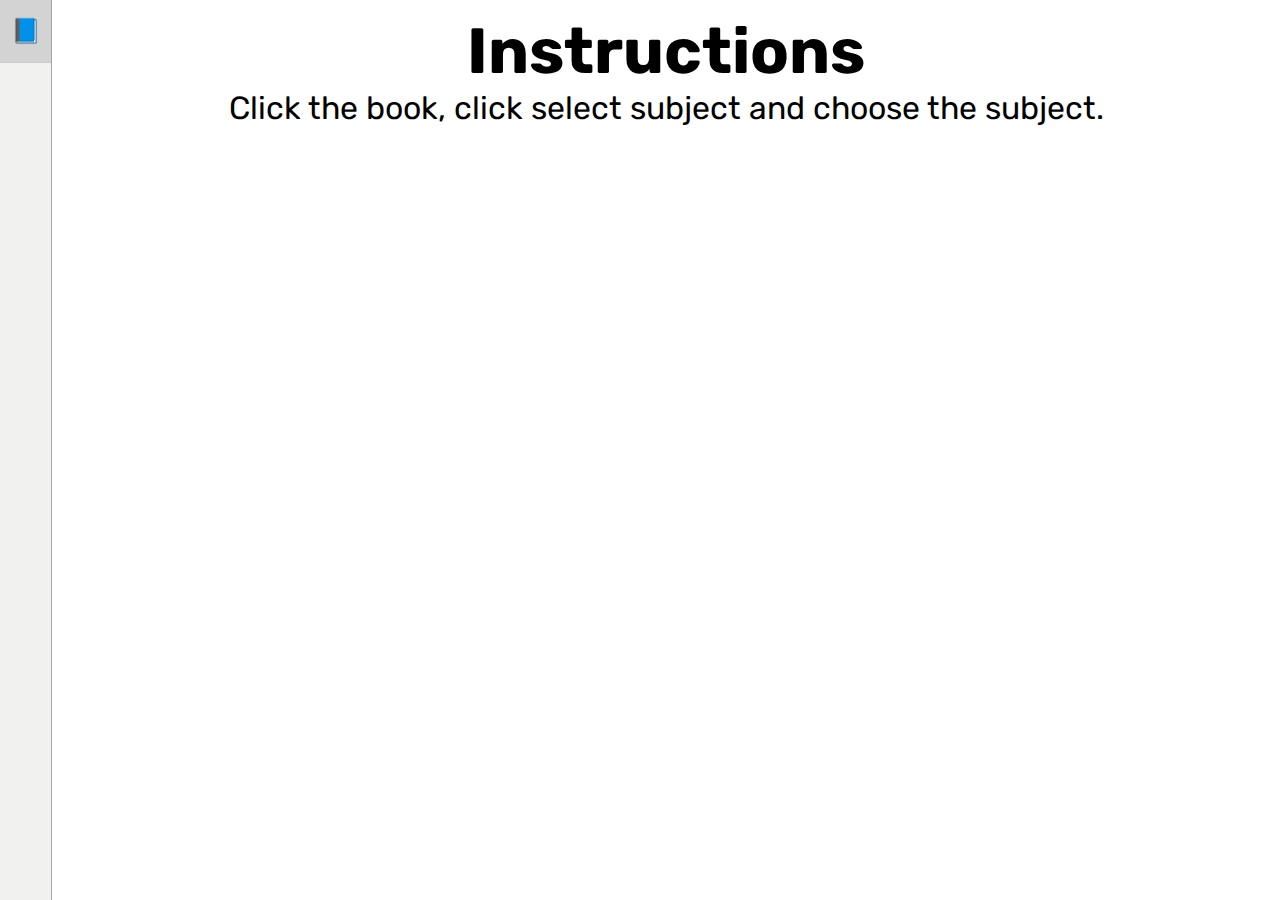
<file: index.html>
<!DOCTYPE html>

<html>

<head>
    <title>Notes〡Home</title>
    <link rel="stylesheet" type="text/css" href="index.css">
    <link rel="icon" href="co.png">
</head>
<body>          
    
    <div class="sidebarbutton">
        <button id="sidebarbutton">📘</button>
    </div>

    <div class="sidebar" id="inactive">
        <button class="subject-selector" id="inactive">Select Subject</button>
        <div id="inactive" class="dropdownbuttons">
            <button onclick="window.location.href='./index.html'" id="subject">Return Home</button>
            <button onclick="window.location.href='./Subjects/Biology/index.html'" id="subject">Biology</button>
            <button onclick="window.location.href='./Subjects/Chemistry/index.html'" id="subject">Chemistry</button>
        </div>
    </div>

    <div class="maincontent">
        <h1>Instructions</h1>
        <p>Click the book, click select subject and choose the subject.</p>
    </div>


</body>


<script>
const sidebar = document.querySelector('.sidebar');
const sidebarButtonOpener = document.getElementById('sidebarbutton')
sidebarButtonOpener.addEventListener('click', () => {
    if(sidebar.getAttribute('id') === 'inactive') {
        sidebar.setAttribute('id', 'active');
        sidebarButtonOpener.innerHTML = '📖'
    } else {
        sidebar.setAttribute('id', 'inactive');
        sidebarButtonOpener.innerHTML = '📘'
    }
});

const subjectSelector = document.querySelector('.subject-selector')
const dropdowndiv = document.querySelector('.dropdownbuttons')
subjectSelector.addEventListener('click', () => {
    if(dropdowndiv.getAttribute('id') === 'inactive') {
        dropdowndiv.setAttribute('id', 'active')
    } else {
        dropdowndiv.setAttribute('id', 'inactive')
    }
})
</script>


</html>
</file>
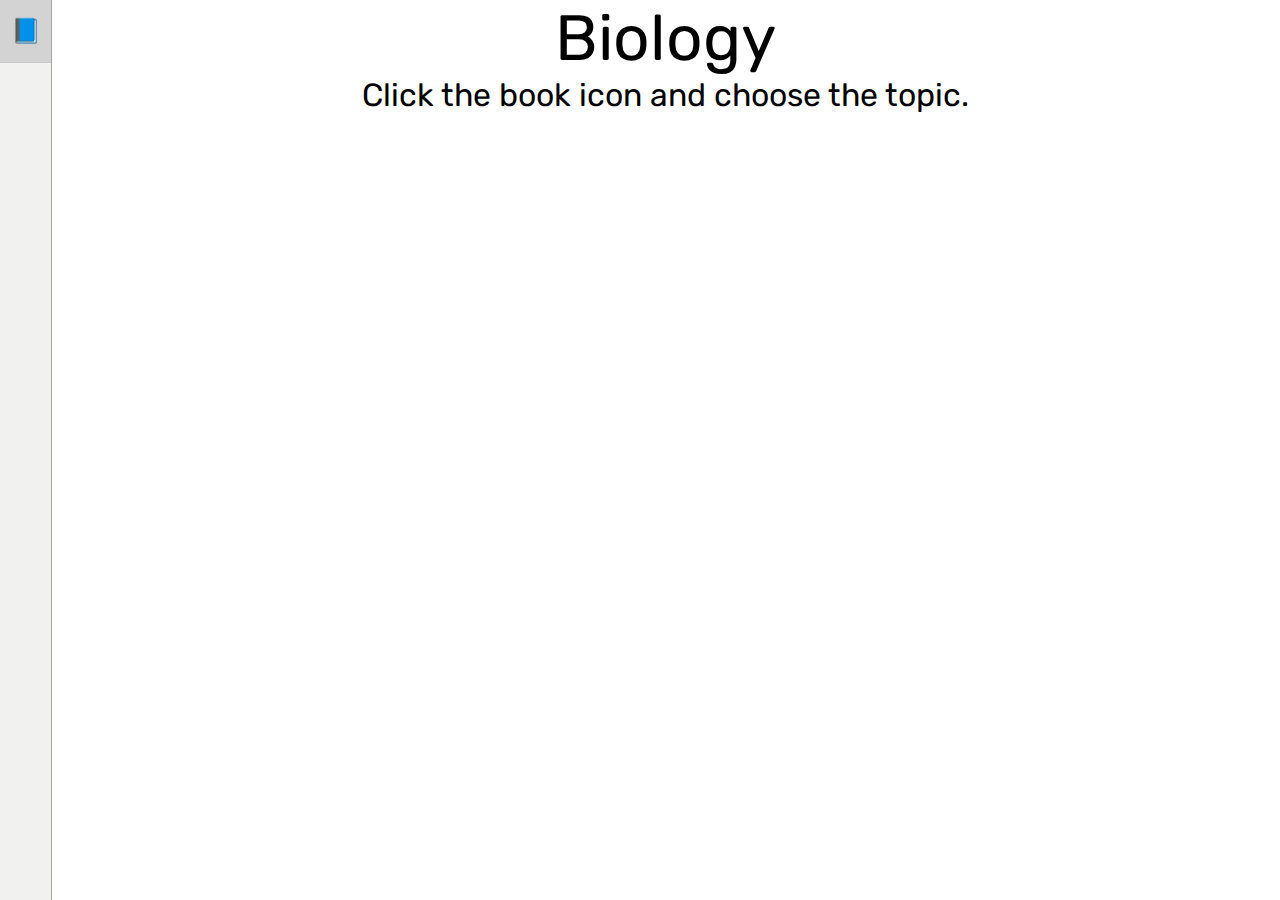
<file: Subjects/Biology/index.html>
<!DOCTYPE html>

<html>

<head>
    <title>Notes〡Biology   </title>
    <link rel="stylesheet" type="text/css" href="index.css">
    <link rel="icon" href="../../co.png">
</head>
<body>          
    
    <div class="sidebarbutton">
        <button id="sidebarbutton">📘</button>
    </div>

    <div class="sidebar" id="inactive">
        <button class="subject-selector" id="inactive">Change Subject</button>
        <div id="inactive" class="dropdownbuttons">
            <button onclick="window.location.href='../../index.html'" id="subject">Return Home</button>
            <button onclick="window.location.href='../../Subjects/Chemistry/index.html'" id="subject">Chemistry</button>
        </div>
        <p><br><br>Topic Selection<br><br></p>
        <button class="spec-topic-selector" id="inactive">Specification</button>
        <button class="nvlo-topic-selector" id="inactive">Nature and Variety of Living Organisms</button>
        <button class="sflo-topic-selector" id="inactive">Structure and Functions in Living Organisms</button>
        <button class="ri-topic-selector" id="inactive">Reproduction and Inheritance</button>
        <button class="ee-topic-selector" id="inactive">Ecology and the Environment</button>
        <button class="ubr-topic-selector" id="inactive">Use of Biological Resources</button>
    </div>

    <div class="maincontent">
        
        <div class="welcome-content" id="activecontent">
            <h1>Biology</h1>
            <p>Click the book icon and choose the topic.</p>
        </div>

        <div class="specification-content" id="inactivecontent">
            <p>Unfinished Specification.</p>
        </div>

        <div class="nvlo-content" id="inactivecontent">
            <p><strong>Nature and Variety of Living Organisms</strong></p>
            <h5 style="text-align: center;"><br><strong>Contents: </strong></h5>
            <h5>
            <a href="#1.1">1.1 Characteristics of living organisms</a><br>
            <a href="#1.2">1.2 Eukaryotes</a><br>
            <a href="#1.3">1.3 Prokaryotes</a><br>
            <a href="#1.4">1.4 Pathogens</a><br>
            <a href="#keydefinitionsnvlo">Key Definitions</a><br>
            <p style="text-align: center;"><br><br><strong>Information:</strong></p>
            </h5>
            <h5><strong><br><br id="1.1">a) Characteristics of living organisms:<br>1.1 Characteristics: </strong></h5><h6><br>There are certain characteristics which all organisms share. These are commonly abbreviated to: MRS C NERG. What each letter represents is below:<br><br>&nbsp;&nbsp;&nbsp;&nbsp;<strong>Movement:</strong> it can change its position.<br>&nbsp;&nbsp;&nbsp;&nbsp;<strong>Respiration:</strong> can produce energy (an)aerobically.<br>&nbsp;&nbsp;&nbsp;&nbsp;<strong>Sensitivity:</strong> can detect and respond to stimuli.<br><br>&nbsp;&nbsp;&nbsp;&nbsp;<strong>Control:</strong> can control their internal environment (homeostasis).<br><br>&nbsp;&nbsp;&nbsp;&nbsp;<strong>Nutrition:</strong> can absorb nutrients and use them for growth and repair.<br>&nbsp;&nbsp;&nbsp;&nbsp;<strong>Excretion:</strong> can remove waste product from reactions in the body.<br>&nbsp;&nbsp;&nbsp;&nbsp;<strong>Reproduction:</strong> can have offspring (a)sexually.<br>&nbsp;&nbsp;&nbsp;&nbsp;<strong>Growth:</strong> can increase its mass.</h6>
            <h5><strong><br><br id="1.2">b) Variety of living organisms:<br>1.2 Eukaryotes:</strong></h5><br><h6><strong>Organelles in cells:<br><br>Both animals and plants:</strong><br>&nbsp;&nbsp;&nbsp;&nbsp;- Multicellular<br>&nbsp;&nbsp;&nbsp;&nbsp;- Nucleus: contains genetic material<br>&nbsp;&nbsp;&nbsp;&nbsp;- Cytoplasm: liquid substance where chemical reactions occur, containing enzymes to speed up these reactions.<br>&nbsp;&nbsp;&nbsp;&nbsp;- Cell membrane: contain receptor molecules which selectively control what enters and leaves the cell.<br>&nbsp;&nbsp;&nbsp;&nbsp;- Mitochondria: provides energy for the cell through aerobic respiration.<br>&nbsp;&nbsp;&nbsp;&nbsp;- Ribosomes: found on rough endoplasmic reticulum and is where protein synthesis occurs.<br><br><strong>Plants only:</strong><br>&nbsp;&nbsp;&nbsp;&nbsp;- Chloroplasts: where photosynthesis is carried out. Contains chlorphyll pigments to absorb sunlight.<br>&nbsp;&nbsp;&nbsp;&nbsp;- Cell walls: made out of cellulose which provide strength for the cell.<br>&nbsp;&nbsp;&nbsp;&nbsp;- Permanent Vacuole: stores cell sap and improves rigidity.<br>&nbsp;&nbsp;&nbsp;&nbsp;- Carbohydrates stored as starch or sucrose whilst in animal cells they are stored as glycogen.<br><br><strong>Fungi:</strong><br>&nbsp;&nbsp;&nbsp;&nbsp;- Singlecellular.<br>&nbsp;&nbsp;&nbsp;&nbsp;- Cell walls made of chitin.<br>&nbsp;&nbsp;&nbsp;&nbsp;- Store carbohydrates as glycogen.<br>&nbsp;&nbsp;&nbsp;&nbsp;- Feed on dissolved organic material.<br><br><strong>Protoctists:</strong><br><br>&nbsp;&nbsp;&nbsp;&nbsp;- Single celled.<br>&nbsp;&nbsp;&nbsp;&nbsp;- Some have plant organelles, others have only animal ones.</h6>
            <h5><strong><br id="1.3">1.3 Prokaryotes:</strong></h5>
            <h6>A prokaryote has no nucleus or membrane-bound organelles.<br><br><strong>Bacteria:</strong><br>&nbsp;&nbsp;&nbsp;&nbsp;- Singlecelled.<br>&nbsp;&nbsp;&nbsp;&nbsp;- Have: cell wall, cell membrane, cytplasm and plasmids (circle double-stranded DNA molecules).<br>&nbsp;&nbsp;&nbsp;&nbsp;- Some can carry out photosynthesis (with chloroplasts needed) and others eat off of dead/alive organisms.</h6>
            <h5><strong><br id="1.4">1.4 Pathogens: </strong></h5>
            <h6>A pathogen is a disease causing organism.<br><br><strong>Viruses:</strong><br>&nbsp;&nbsp;&nbsp;&nbsp;- Small particles (not living organisms).<br>&nbsp;&nbsp;&nbsp;&nbsp;- Parasitic:<br>&nbsp;&nbsp;&nbsp;&nbsp;&nbsp;&nbsp;&nbsp;&nbsp;○ Can only reproduce within living cells.<br>&nbsp;&nbsp;&nbsp;&nbsp;&nbsp;&nbsp;&nbsp;&nbsp;○ Can infect every living organism.<br>&nbsp;&nbsp;&nbsp;&nbsp;&nbsp;&nbsp;&nbsp;&nbsp;○ Uses resources from cell to create millions of copies and spreads throughout the host via cell bursting.</h6>
            <h6><br><strong>Bacteria:</strong><br><br>&nbsp;&nbsp;&nbsp;&nbsp;- Reproduction through binary fission (splitting the body into two: reproducing asexually).<br>&nbsp;&nbsp;&nbsp;&nbsp;- Produce damaging toxins.</h6>
            <h6><br><strong>Protists</strong><br><br>&nbsp;&nbsp;&nbsp;&nbsp;- Parasitic<br><br><strong>Fungi</strong><br>&nbsp;&nbsp;&nbsp;&nbsp;- Produce spores which spread by people or wind.<br>&nbsp;&nbsp;&nbsp;&nbsp;- Can be treated by fungicides.</h6>
            <br><br><br>
            <p style="text-align: center;" id="keydefinitionsnvlo"><strong>Key Definitions</strong></p><br><br>    
            <h6><strong>Cell</strong>: Basic building block of all living organisms.<br><strong>Cell membrane</strong>: a partially permeable barrier surrounding the cell.<br><strong>Cell wall</strong>: an outer, structural layer in some cells. Made from cellulose in plants and chitin in fungi.<br><strong>Chloroplasts</strong>: organelles where photosynthesis occurs.<br><strong>DNA</strong>: a double stranded polymer carrying genetical material.<br><strong>Eukaryotic cell</strong>: a cell in plants and animals containing a nucleus.<br><strong>Pathogens</strong>: disease causing microorganisms.<br><strong>Photosynthesis</strong>: endothermic reaction where energy is transfered from the environment to chloroplasts through light and is used to make energy and other products.<br><strong>Plasmids</strong>: loops of DNA found in the cytolplasm of prokaryotic cells.<br><strong>Prokaryotic cell</strong>: a cell found in bacteria that does not have a nucleus.<br><strong>Protoctists</strong>: microscopic single celled organisms.<br><strong>Virus</strong>: non-living organism that requires a host cell to produce.<br><strong>Yeast</strong>: a single celled fungus.</h6>
            <br><br><br><br>
        </div>

        <div class="sflo-content" id="inactivecontent">
            <p>SFLO Contents</p>
        </div>

        <div class="ri-content" id="inactivecontent">
            <p>RI Contents</p>
        </div>

        <div class="ee-content" id="inactivecontent">
            <p>EE Contents</p>
        </div>

        <div class="ubr-content" id="inactivecontent">
            <p>UBR Contents</p>
        </div>
    </div>


</body>


<script>
/*const movementPopup = document.querySelector('.movement')
const movementPopupContent = document.querySelector('.movement-content')
movementPopup.addEventListener('click', () => {
    console.log('Clicked.')
    if(movementPopup.getAttribute('id') === 'activepopup') {
        movementPopupContent.setAttribute('id', 'inactivepopup');
    } else {
        movementPopupContent.setAttribute('id', 'activepopup');
    }
})*/



const welcomeContent = document.querySelector('.welcome-content');
const specificationContent = document.querySelector('.specification-content');
const nvloContent = document.querySelector('.nvlo-content');
const sfloContent = document.querySelector('.sflo-content');
const riContent = document.querySelector('.ri-content');
const eeContent = document.querySelector('.ee-content');
const ubrContent = document.querySelector('.ubr-content');

const specTopicSelector = document.querySelector('.spec-topic-selector');
specTopicSelector.addEventListener('click', () => {
    welcomeContent.setAttribute('id', 'inactivecontent');
    nvloContent.setAttribute('id', 'inactivecontent');
    specificationContent.setAttribute('id', 'activecontent');
    sfloContent.setAttribute('id', 'inactivecontent');
    riContent.setAttribute('id', 'inactivecontent');
    eeContent.setAttribute('id', 'inactivecontent');
    ubrContent.setAttribute('id', 'inactivecontent');
})

const nvloTopicSelector = document.querySelector('.nvlo-topic-selector');
nvloTopicSelector.addEventListener('click', () => {
    welcomeContent.setAttribute('id', 'inactivecontent');
    nvloContent.setAttribute('id', 'activecontent');
    specificationContent.setAttribute('id', 'inactivecontent');
    sfloContent.setAttribute('id', 'inactivecontent');
    riContent.setAttribute('id', 'inactivecontent');
    eeContent.setAttribute('id', 'inactivecontent');
    ubrContent.setAttribute('id', 'inactivecontent');
})

const riTopicSelector = document.querySelector('.ri-topic-selector');
riTopicSelector.addEventListener('click', () => {
    welcomeContent.setAttribute('id', 'inactivecontent');
    nvloContent.setAttribute('id', 'inactivecontent');
    specificationContent.setAttribute('id', 'inactivecontent');
    sfloContent.setAttribute('id', 'inactivecontent');
    riContent.setAttribute('id', 'activecontent');
    eeContent.setAttribute('id', 'inactivecontent');
    ubrContent.setAttribute('id', 'inactivecontent');
})

const eeTopicSelector = document.querySelector('.ee-topic-selector');
eeTopicSelector.addEventListener('click', () => {
    welcomeContent.setAttribute('id', 'inactivecontent');
    nvloContent.setAttribute('id', 'inactivecontent');
    specificationContent.setAttribute('id', 'inactivecontent');
    sfloContent.setAttribute('id', 'inactivecontent');
    riContent.setAttribute('id', 'inactivecontent');
    eeContent.setAttribute('id', 'activecontent');
    ubrContent.setAttribute('id', 'inactivecontent');
})
const ubrTopicSelector = document.querySelector('.ubr-topic-selector');
ubrTopicSelector.addEventListener('click', () => {
    welcomeContent.setAttribute('id', 'inactivecontent');
    nvloContent.setAttribute('id', 'inactivecontent');
    specificationContent.setAttribute('id', 'inactivecontent');
    sfloContent.setAttribute('id', 'inactivecontent');
    riContent.setAttribute('id', 'inactivecontent');
    eeContent.setAttribute('id', 'inactivecontent');
    ubrContent.setAttribute('id', 'activecontent');
})
const sfloTopicSelector = document.querySelector('.sflo-topic-selector');
sfloTopicSelector.addEventListener('click', () => {
    welcomeContent.setAttribute('id', 'inactivecontent');
    nvloContent.setAttribute('id', 'inactivecontent');
    specificationContent.setAttribute('id', 'inactivecontent');
    sfloContent.setAttribute('id', 'activecontent   ');
    riContent.setAttribute('id', 'inactivecontent');
    eeContent.setAttribute('id', 'inactivecontent');
    ubrContent.setAttribute('id', 'inactivecontent');
})

const sidebar = document.querySelector('.sidebar');
const sidebarButtonOpener = document.getElementById('sidebarbutton')
sidebarButtonOpener.addEventListener('click', () => {
    if(sidebar.getAttribute('id') === 'inactive') {
        sidebar.setAttribute('id', 'active');
        sidebarButtonOpener.innerHTML = '📖'
    } else {
        sidebar.setAttribute('id', 'inactive');
        sidebarButtonOpener.innerHTML = '📘'
    }
});

const subjectSelector = document.querySelector('.subject-selector')
const dropdowndiv = document.querySelector('.dropdownbuttons')
subjectSelector.addEventListener('click', () => {
    if(dropdowndiv.getAttribute('id') === 'inactive') {
        dropdowndiv.setAttribute('id', 'active')
    } else {
        dropdowndiv.setAttribute('id', 'inactive')
    }
})
</script>


</html>
</file>
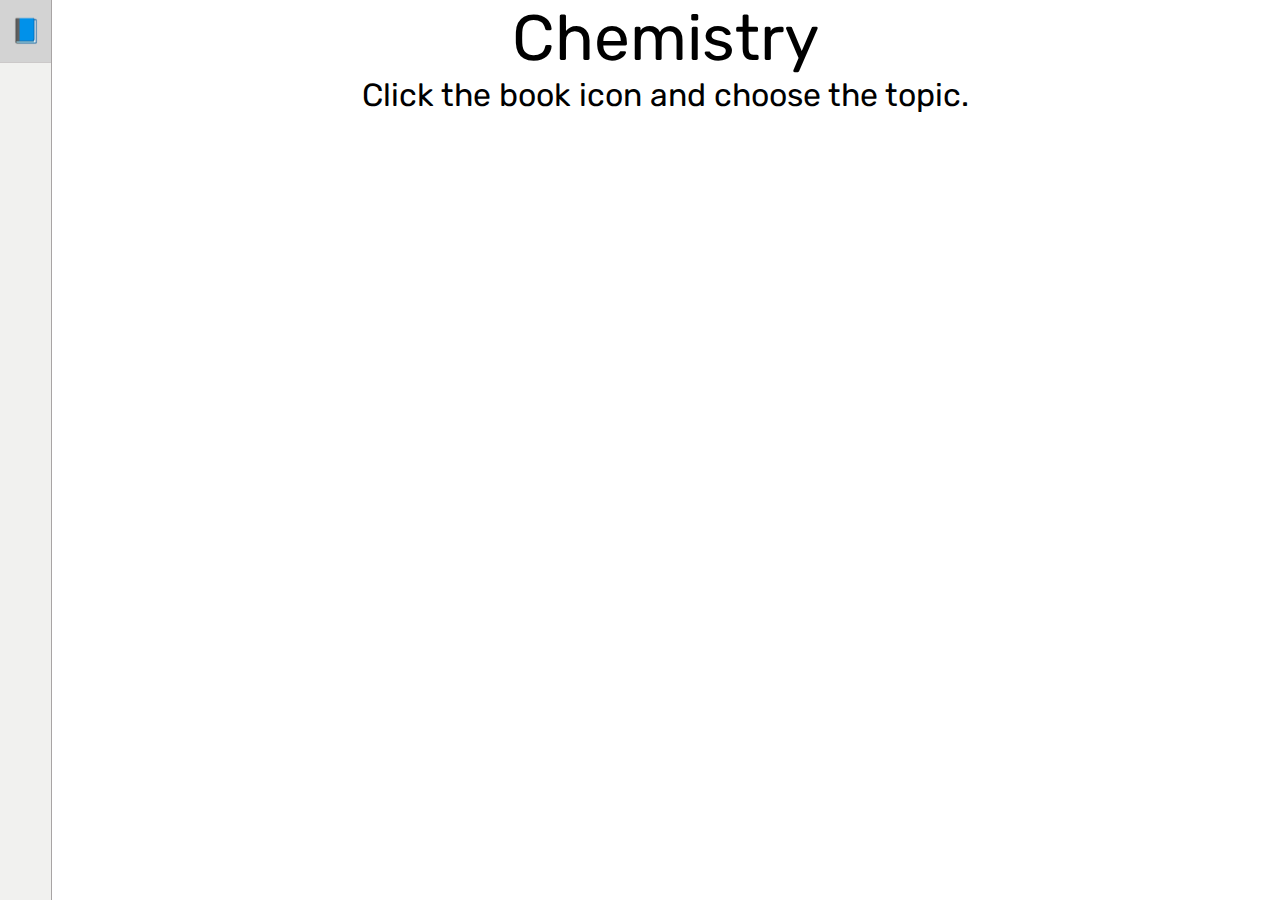
<file: Subjects/Chemistry/index.html>
<!DOCTYPE html>

<html>

<head>
    <title>Notes〡Chemistry</title>
    <link rel="stylesheet" type="text/css" href="index.css">
    <link rel="icon" href="../../co.png">
</head>
<body>          
    
    <div class="sidebarbutton">
        <button id="sidebarbutton">📘</button>
    </div>

    <div class="sidebar" id="inactive">
        <button class="subject-selector" id="inactive">Change Subject</button>
        <div id="inactive" class="dropdownbuttons">
            <button onclick="window.location.href='../../index.html'" id="subject">Return Home</button>
            <button onclick="window.location.href='../../Subjects/Biology/index.html'" id="subject">Biology</button>
        </div>
        <p><br><br>Topic Selection<br><br></p>
        <button class="spec-topic-selector" id="inactive">Specification</button>
        <button class="pc-topic-selector" id="inactive">Principles of Chemistry</button>
        <button class="ic-topic-selector" id="inactive">Inorganic Chemistry</button>
        <button class="pyc-topic-selector" id="inactive">Physical Chemistry</button>
        <button class="oc-topic-selector" id="inactive">Organic Chemistry</button>
    </div>

    <div class="maincontent">
        
        <div class="welcome-content" id="activecontent">
            <h1>Chemistry</h1>
            <p>Click the book icon and choose the topic.</p>
        </div>

        <div class="specification-content" id="inactivecontent">
            <p>Unfinished Specification.</p>
        </div>

        <div class="pc-content" id="inactivecontent">
            <p>PC Contents</p>
        </div>

        <div class="ic-content" id="inactivecontent">
            <p>IC Contents</p>
        </div>

        <div class="pyc-content" id="inactivecontent">
            <p>PYC Contents</p>
        </div>

        <div class="oc-content" id="inactivecontent">
            <p>4.1-4.6: Introduction</p>
            <h6><strong>Hydrocarbon: </strong>a hydrocarbon is a compound made from only carbons and hydrogens.</h6>
            <h6><br><br><br><strong>Representing organic molecules key definitions:</strong><br><strong>Empirical formula: </strong>simplest whole number ratio of each element in a compound.<br><strong>Molecular formula: </strong>actual numbers  of each element in a compound.<br><strong>General formulae: </strong>a formula which, when substituted into, creates a compound where any number is still in the same homologous series.<br><strong>Functional group:</strong> a group of atoms responsible for the chemical reactions of a compound.<br><strong>Homologous series: </strong>a sequence of compounds with similar chemical properties and the same general formula.<br><strong>Isomerism: </strong>compounds with the same molecular formula exist in different forms due to the different arrangements of atoms.<br><strong>Structural Formula: </strong>a formula which shows the arrangement of atoms in the molecule of a compound.<br><strong>Displayed formula: </strong>shows the symbols for each atom in a compound with straight lines representing covalent bonds.</h6>
            <h6><br><br><br><strong>Naming functional groups:</strong><br><br><strong>Prefixes: </strong>1 carbon: meth-<br>2 carbons: eth-<br>3 carbons: prop-<br>4 carbons: but-<br>5 carbons: pent-<br>6 carbons: hex-<br><br><strong>Suffixes: </strong><br>Alkanes: -ane<br>Alkenes: -ene<br>Alcohols: -ol<br>Carboxylic acids: -anoic acid</h6>
            <h6><br><br><br><strong>Types of reactions:</strong><br>Addition reaction: 2 reactants → 1 product<br>Substitution reaction: 2 reactants → 2 products<br>Complete combustion reaction: hydrocarbon + oxygen → carbon dioxide + water<br>Incomplete combustion reaction: hydrocarbon + oxygen → carbon/carbon monoxide + water</h6>
            <br><br><br><br>
        </div>
    </div>


</body>


<script>
const welcomeContent = document.querySelector('.welcome-content');
const specificationContent = document.querySelector('.specification-content');
const pcContent = document.querySelector('.pc-content');
const icContent = document.querySelector('.ic-content');
const pycContent = document.querySelector('.pyc-content');
const ocContent = document.querySelector('.oc-content');

const specTopicSelector = document.querySelector('.spec-topic-selector');
specTopicSelector.addEventListener('click', () => {
    welcomeContent.setAttribute('id', 'inactivecontent');
    pcContent.setAttribute('id', 'inactivecontent');
    specificationContent.setAttribute('id', 'activecontent');
    icContent.setAttribute('id', 'inactivecontent');
    pycContent.setAttribute('id', 'inactivecontent');
    ocContent.setAttribute('id', 'inactivecontent');
})

const pcTopicSelector = document.querySelector('.pc-topic-selector');
pcTopicSelector.addEventListener('click', () => {
    welcomeContent.setAttribute('id', 'inactivecontent');
    pcContent.setAttribute('id', 'activecontent');
    specificationContent.setAttribute('id', 'inactivecontent');
    icContent.setAttribute('id', 'inactivecontent');
    pycContent.setAttribute('id', 'inactivecontent');
    ocContent.setAttribute('id', 'inactivecontent');
})

const pycTopicSelector = document.querySelector('.pyc-topic-selector');
pycTopicSelector.addEventListener('click', () => {
    welcomeContent.setAttribute('id', 'inactivecontent');
    pcContent.setAttribute('id', 'inactivecontent');
    specificationContent.setAttribute('id', 'inactivecontent');
    icContent.setAttribute('id', 'inactivecontent');
    pycContent.setAttribute('id', 'activecontent');
    ocContent.setAttribute('id', 'inactivecontent');
})

const ocTopicSelector = document.querySelector('.oc-topic-selector');
ocTopicSelector.addEventListener('click', () => {
    welcomeContent.setAttribute('id', 'inactivecontent');
    pcContent.setAttribute('id', 'inactivecontent');
    specificationContent.setAttribute('id', 'inactivecontent');
    icContent.setAttribute('id', 'inactivecontent');
    pycContent.setAttribute('id', 'inactivecontent');
    ocContent.setAttribute('id', 'activecontent');
})

const icTopicSelector = document.querySelector('.ic-topic-selector');
icTopicSelector.addEventListener('click', () => {
    welcomeContent.setAttribute('id', 'inactivecontent');
    pcContent.setAttribute('id', 'inactivecontent');
    specificationContent.setAttribute('id', 'inactivecontent');
    icContent.setAttribute('id', 'activecontent   ');
    pycContent.setAttribute('id', 'inactivecontent');
    ocContent.setAttribute('id', 'inactivecontent');
})

const sidebar = document.querySelector('.sidebar');
const sidebarButtonOpener = document.getElementById('sidebarbutton')
sidebarButtonOpener.addEventListener('click', () => {
    if(sidebar.getAttribute('id') === 'inactive') {
        sidebar.setAttribute('id', 'active');
        sidebarButtonOpener.innerHTML = '📖'
    } else {
        sidebar.setAttribute('id', 'inactive');
        sidebarButtonOpener.innerHTML = '📘'
    }
});

const subjectSelector = document.querySelector('.subject-selector')
const dropdowndiv = document.querySelector('.dropdownbuttons')
subjectSelector.addEventListener('click', () => {
    if(dropdowndiv.getAttribute('id') === 'inactive') {
        dropdowndiv.setAttribute('id', 'active')
    } else {
        dropdowndiv.setAttribute('id', 'inactive')
    }
})
</script>


</html>
</file>
<file: index.css>
@import url('https://fonts.googleapis.com/css2?family=Rubik:wght@500&display=swap');

* {
    font-family: Rubik;
    padding: 0;
    margin: 0;
}

body {
    display: flex;
}

.sidebarbutton {
    width: 4%;
    height: 100vh;
    text-align: center;
    background-color: rgb(241, 241, 239);
    border-right: 0.25px rgb(168, 164, 164) solid;
    z-index: 3;
    position: relative;
    opacity: 1;
    font-size: 100%;  
}

.sidebarbutton button {
    width: 100%;
    height: 7%;
    border: none;
    transition: background-color 0.5s ease;
    border-bottom: 0.5px rgb(204, 201, 201) solid;
    font-size: 150%;
    vertical-align: auto;
    position: relative;
    z-index: 3;
    opacity: 1;
    cursor: pointer;
}

.sidebarbutton img {
    width: 50%;
    height: auto;
    top: auto;
    bottom: auto;
}
.sidebar#inactive {
    position: fixed;
    left: -12.5%;
    transition: left 0.5s ease;
    z-index: 1;
}

.sidebar#active {
    transition: left 0.5s ease;
    position: fixed;
    left: 4%;
    z-index: 1;
}

.sidebarbutton button:hover {
    background-color: lightgrey;
}

.sidebar {
    background-color:rgb(250, 250, 250);
    text-align: center;
    height: 100%;
    width: 12.5%;
    border-right: 0.5px rgb(204, 201, 201) solid;
    font-size: 200%;
}

.sidebar button.subject-selector {
    width: 100%;
    position: sticky;
    height: 7%;
    border: none;
    border-bottom: 0.05px rgb(206, 202, 202) solid;
    cursor: pointer;
    background-color: white;
    transition: background-color 0.5s ease; 
    font-size: 50%;
    
}
.sidebar .dropdownbuttons #subject {
    width: 100%;
    height: 50px;
    position: sticky;
    background-color:rgb(250, 250, 250);
    border: none;
    border-bottom: 0.05px rgb(206, 202, 202) solid;
    cursor: pointer;
}

.sidebar .dropdownbuttons #subject:hover {
    background-color: rgb(228, 228, 228);
}
.sidebar .dropdownbuttons#inactive {
    display: none;
}

.sidebar .dropdownbuttons#active {
    display: block;
}

.sidebar .dropdownbuttons {
    height: 2.5%;
}

.sidebar button.subject-selector:hover {
    background-color: rgb(228, 228, 228);
}

.maincontent {
    flex: 1;
    padding-top: 1%;
    text-align: center;
    left: 0px;
    font-size: 200%;
}
</file>
<file: Subjects/Biology/index.css>
@import url('https://fonts.googleapis.com/css2?family=Rubik:wght@500&display=swap');

* {
    font-family: Rubik;
    padding: 0;
    margin: 0;
    text-overflow:ellipsis;
    scroll-behavior: smooth;
}

body {
    display: flex;
}

:not(strong) {
    font-weight: normal;
}
strong {
    font-weight: 400px;
}


.sidebarbutton {
    width: 4%;
    height: 100vh;
    text-align: center;
    background-color: rgb(241, 241, 239);
    border-right: 0.25px rgb(168, 164, 164) solid;
    z-index: 3;
    position: fixed;
    opacity: 1;
    font-size: 100%;  
}

.sidebarbutton button {
    width: 100%;
    height: 7%;
    border: none;
    transition: background-color 0.5s ease;
    border-bottom: 0.5px rgb(204, 201, 201) solid;
    font-size: 150%;
    vertical-align: auto;
    position: relative;
    z-index: 3;
    opacity: 1;
    cursor: pointer;
}

.sidebarbutton img {
    width: 50%;
    height: auto;
    top: auto;
    bottom: auto;
}
.sidebar#inactive {
    position: fixed;
    left: -12.5%;
    transition: left 0.5s ease;
    z-index: 1;
}

.sidebar#active {
    transition: left 0.5s ease;
    position: fixed;
    left: 4%;
    z-index: 1;
}

.sidebarbutton button:hover {
    background-color: lightgrey;
}

.sidebar {
    background-color:rgb(250, 250, 250);
    text-align: center;
    height: 100%;
    width: 12.5%;
    border-right: 0.5px rgb(204, 201, 201) solid;
    font-size: 200%;
}

.sidebar button.subject-selector {
    width: 100%;
    position: sticky;
    height: 7%;
    border: none;
    cursor: pointer;
    background-color: white;
    transition: background-color 0.5s ease; 
    font-size: 50%;
    margin-bottom: 10%;
    border-bottom:  0.05px rgb(206, 202, 202) dashed;
}
.sidebar .dropdownbuttons #subject {
    width: 100%;
    height: 53px;
    position: sticky;
    background-color:rgb(250, 250, 250);
    border: none;
    border-bottom: 0.05px rgb(206, 202, 202) solid;
    cursor: pointer;
}

.sidebar .dropdownbuttons {
    margin-top: -10%;
}

.sidebar .dropdownbuttons #subject:hover {
    background-color: rgb(228, 228, 228);
}
.sidebar .dropdownbuttons#inactive {
    display: none;
}

.sidebar .dropdownbuttons#active {
    display:block;
}

.sidebar .dropdownbuttons {
    height: 2.5%;
}

.sidebar button.subject-selector:hover {
    background-color: rgb(228, 228, 228);
}

.maincontent {
    flex: 1;
    text-align: center;
    margin-left: 4%;
    font-size: 200%;
}
.sidebar p {
    font-size: 50%;
    border-bottom: 0.05px rgb(206, 202, 202) solid;
}


.topic-selector, .spec-topic-selector, .nvlo-topic-selector, .sflo-topic-selector, .ri-topic-selector, .ee-topic-selector, .ubr-topic-selector {
    width: 100%;
    background-color: transparent;
    border: none;
    border-bottom: 0.05px rgb(206, 202, 202) solid;
    height: 9%;
    transition: background-color 0.5s ease;
    cursor: pointer;
}

.topic-selector:hover, .spec-topic-selector:hover, .nvlo-topic-selector:hover, .sflo-topic-selector:hover, .ri-topic-selector:hover, .ee-topic-selector:hover, .ubr-topic-selector:hover {
    background-color: rgb(228, 228, 228);
}

#activecontent {
    display: block;
}

#inactivecontent {
    display: none;
}

.nvlo-content {
    padding-top: 1%;
}
.nvlo-content button {
    background: none;
    border: none;
    cursor: pointer;
    color: blue;
    font-size: 100%;
    transition: color 0.3s ease;
}

.nvlo-content button:hover {
    color: rgb(163, 163, 235);
}

#inactivepopup {
    display: none;
}

#activepopup {
    position: fixed;
    display: block;
    height: 100%;
    width: 100%;
    background-color: rgba(177, 174, 174, 50%);
    padding: 0;
}

#activepopup p {
    position: absolute;
    top: 40%;
    left: 50%;
    transform: translate(-50%, -50%);
    opacity: 1;
    padding: 5%;
    width: 50%;
    background-color: white;
}

.nvlo-content h5,h6 {
    text-align: left;
    margin-left: 3%;
}


.nvlo-content a {
    color: rgb(53, 53, 228);
    transition: color 0.5s ease;
    text-decoration: none;
}

.nvlo-content a:hover {
    color: rgb(144, 144, 219);
}
</file>
<file: Subjects/Chemistry/index.css>
@import url('https://fonts.googleapis.com/css2?family=Rubik:wght@500&display=swap');

* {
    font-family: Rubik;
    padding: 0;
    margin: 0;
    text-overflow:ellipsis;
    scroll-behavior: smooth;
}

body {
    display: flex;
}

:not(strong) {
    font-weight: normal;
}
strong {
    font-weight: 400px;
}


.sidebarbutton {
    width: 4%;
    height: 100vh;
    text-align: center;
    background-color: rgb(241, 241, 239);
    border-right: 0.25px rgb(168, 164, 164) solid;
    z-index: 3;
    position: fixed;
    opacity: 1;
    font-size: 100%;  
}

.sidebarbutton button {
    width: 100%;
    height: 7%;
    border: none;
    transition: background-color 0.5s ease;
    border-bottom: 0.5px rgb(204, 201, 201) solid;
    font-size: 150%;
    vertical-align: auto;
    position: relative;
    z-index: 3;
    opacity: 1;
    cursor: pointer;
}

.sidebarbutton img {
    width: 50%;
    height: auto;
    top: auto;
    bottom: auto;
}
.sidebar#inactive {
    position: fixed;
    left: -12.5%;
    transition: left 0.5s ease;
    z-index: 1;
}

.sidebar#active {
    transition: left 0.5s ease;
    position: fixed;
    left: 4%;
    z-index: 1;
}

.sidebarbutton button:hover {
    background-color: lightgrey;
}

.sidebar {
    background-color:rgb(250, 250, 250);
    text-align: center;
    height: 100%;
    width: 12.5%;
    border-right: 0.5px rgb(204, 201, 201) solid;
    font-size: 200%;
}

.sidebar button.subject-selector {
    width: 100%;
    position: sticky;
    height: 7%;
    border: none;
    cursor: pointer;
    background-color: white;
    transition: background-color 0.5s ease; 
    font-size: 50%;
    margin-bottom: 10%;
    border-bottom:  0.05px rgb(206, 202, 202) dashed;
}
.sidebar .dropdownbuttons #subject {
    width: 100%;
    height: 53px;
    position: sticky;
    background-color:rgb(250, 250, 250);
    border: none;
    border-bottom: 0.05px rgb(206, 202, 202) solid;
    cursor: pointer;
}

.sidebar .dropdownbuttons {
    margin-top: -10%;
}

.sidebar .dropdownbuttons #subject:hover {
    background-color: rgb(228, 228, 228);
}
.sidebar .dropdownbuttons#inactive {
    display: none;
}

.sidebar .dropdownbuttons#active {
    display:block;
}

.sidebar .dropdownbuttons {
    height: 2.5%;
}

.sidebar button.subject-selector:hover {
    background-color: rgb(228, 228, 228);
}

.maincontent {
    flex: 1;
    text-align: center;
    margin-left: 4%;
    font-size: 200%;
}
.sidebar p {
    font-size: 50%;
    border-bottom: 0.05px rgb(206, 202, 202) solid;
}


.topic-selector, .spec-topic-selector, .pc-topic-selector, .ic-topic-selector, .pyc-topic-selector, .oc-topic-selector {
    width: 100%;
    background-color: transparent;
    border: none;
    border-bottom: 0.05px rgb(206, 202, 202) solid;
    height: 9%;
    transition: background-color 0.5s ease;
    cursor: pointer;
}

.topic-selector:hover, .spec-topic-selector:hover, .pc-topic-selector:hover, .ic-topic-selector:hover, .pyc-topic-selector:hover, .oc-topic-selector:hover {
    background-color: rgb(228, 228, 228);
}

#activecontent {
    display: block;
}

#inactivecontent {
    display: none;
}

.pc-content, .oc-content {
    padding-top: 1%;
}
.pc-content button {
    background: none;
    border: none;
    cursor: pointer;
    color: blue;
    font-size: 100%;
    transition: color 0.3s ease;
}

.pc-content button:hover {
    color: rgb(163, 163, 235);
}

#inactivepopup {
    display: none;
}

#activepopup {
    position: fixed;
    display: block;
    height: 100%;
    width: 100%;
    background-color: rgba(177, 174, 174, 50%);
    padding: 0;
}

#activepopup p {
    position: absolute;
    top: 40%;
    left: 50%;
    transform: translate(-50%, -50%);
    opacity: 1;
    padding: 5%;
    width: 50%;
    background-color: white;
}

.pc-content h5,h6 {
    text-align: left;
    margin-left: 3%;
}


.pc-content a {
    color: rgb(53, 53, 228);
    transition: color 0.5s ease;
    text-decoration: none;
}

.pc-content a:hover {
    color: rgb(144, 144, 219);
}
</file>
